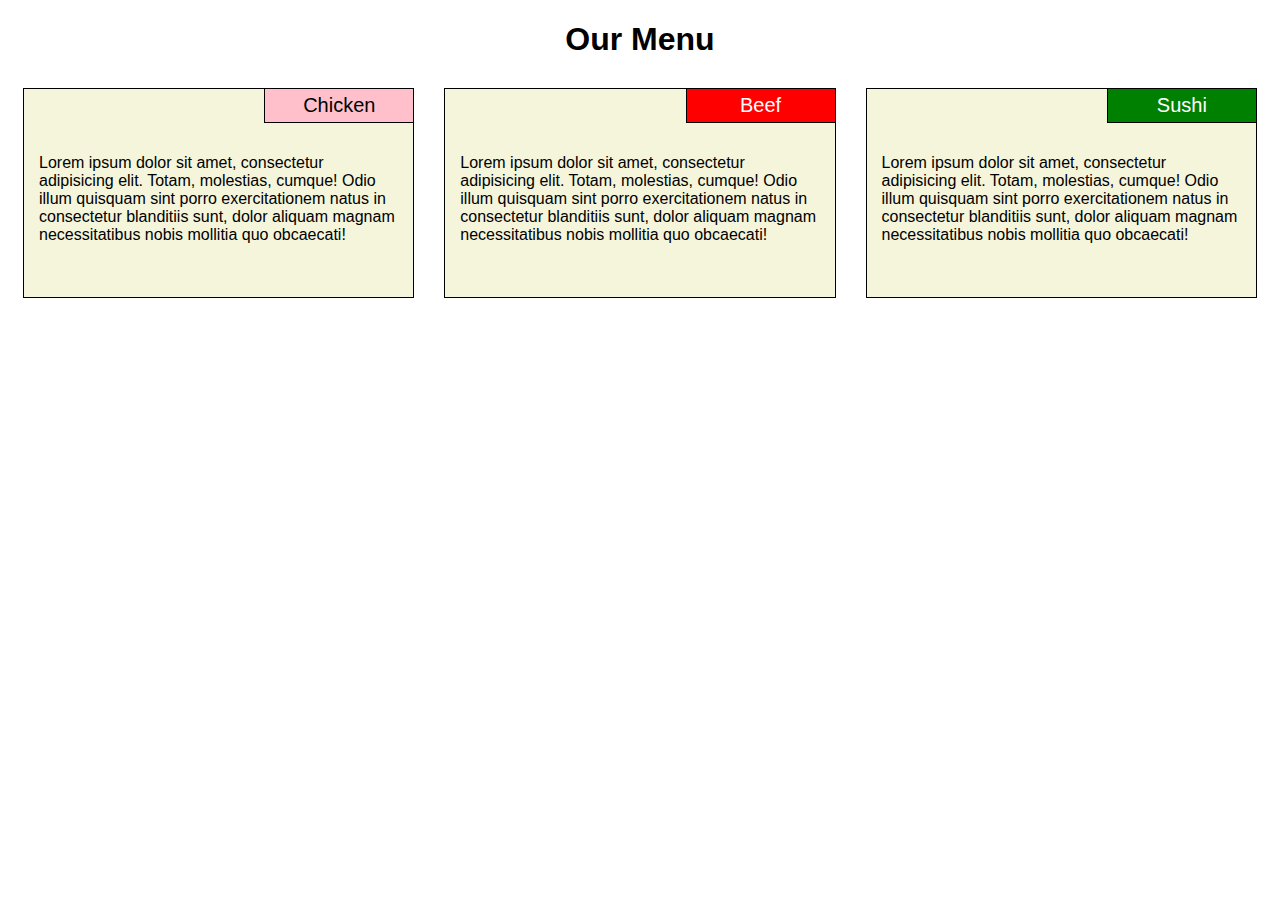
<file: module2 solution/index.html>
<!DOCTYPE html>
<html>
<head>
<meta charset="utf-8">
<meta name="viewport" content="width=device-width, initial-scale=1">
<title>Menu</title>
<link rel="stylesheet" href="css/menu.css">
</head>
<body>
<h1>Our Menu</h1>

<div class="row">
  <div class="col-lg-4 col-md-6">
    <section>
      <div id= "chick"> Chicken </div>
      <p> Lorem ipsum dolor sit amet, consectetur adipisicing elit. Totam, molestias, cumque! Odio illum quisquam sint porro exercitationem natus in consectetur blanditiis sunt, dolor aliquam magnam necessitatibus nobis mollitia quo obcaecati! </p>
    </section>
  </div>

 <div class="row">
  <div class="col-lg-4 col-md-6">
    <section>
      <div id= "beef"> Beef </div>     
      <p> Lorem ipsum dolor sit amet, consectetur adipisicing elit. Totam, molestias, cumque! Odio illum quisquam sint porro exercitationem natus in consectetur blanditiis sunt, dolor aliquam magnam necessitatibus nobis mollitia quo obcaecati! </p>
    </section>
  </div>

 <div class="row">
  <div class="col-lg-4 col-md-12">
    <section>
      <div id= "sushi"> Sushi </div>
      <p> Lorem ipsum dolor sit amet, consectetur adipisicing elit. Totam, molestias, cumque! Odio illum quisquam sint porro exercitationem natus in consectetur blanditiis sunt, dolor aliquam magnam necessitatibus nobis mollitia quo obcaecati! </p>
    </section>
  </div>

 
</div>

</body>
</html>
</file>
<file: module2 solution/css/menu.css>
/********** Base styles **********/
* {
  box-sizing: border-box;
}
h1 {
  margin-bottom: 15px;
  font-family: Helvetica, Arial, serif;
  font size: 175% ;
  text-align: center;
}

section {
  border: 1px solid black;
  background-color: beige;
  font-family: Helvetica, Arial, serif; 
  height: 210px;
  padding: 15px;
  position: relative;
  margin: 15px;
  overflow: hidden;
}

section div
{
  float: right;
  background-color: pink;
  border: 1px solid black;
  text-align: center;
  padding: 5px;
  width: 150px;
  font-size: 125% ;
  font-family: Helvetica, Arial, serif; 
  margin-right: -16px;
  margin-top: -16px;
}

#chick
{
  background-color: pink;
}

#beef
{
  background-color: red;
  color: white;
}


#sushi
{
  background-color: green;
  color: white;
}

/*#sushi
{
  background-color: green;
  color: white;
  border: 1px solid black;
  padding: 5px 40px 5px 40px;
  font-size: 125% ;
  font-family: Helvetica, Arial, serif; 
  position: absolute;
  top: 0px;
  right: 0px;
}*/

p{
  margin-top: 50px;
}

/* Simple Responsive Framework. */
.row {
  width: 100%;
}

/********** Desktop **********/
@media (min-width: 992px) {
  .col-lg-1, .col-lg-2, .col-lg-3, .col-lg-4, .col-lg-5, .col-lg-6, .col-lg-7, .col-lg-8, .col-lg-9, .col-lg-10, .col-lg-11, .col-lg-12 {
    float: left;
  }
  .col-lg-1 {
    width: 8.33%;
  }
  .col-lg-2 {
    width: 16.66%;
  }
  .col-lg-3 {
    width: 25%;
  }
  .col-lg-4 {
    width: 33.33%;
  }
  .col-lg-5 {
    width: 41.66%;
  }
  .col-lg-6 {
    width: 50%;
  }
  .col-lg-7 {
    width: 58.33%;
  }
  .col-lg-8 {
    width: 66.66%;
  }
  .col-lg-9 {
    width: 74.99%;
  }
  .col-lg-10 {
    width: 83.33%;
  }
  .col-lg-11 {
    width: 91.66%;
  }
  .col-lg-12 {
    width: 100%;
  }
}

/********** Tablet **********/
@media (min-width: 768px) and (max-width: 991px) {
  .col-md-1, .col-md-2, .col-md-3, .col-md-4, .col-md-5, .col-md-6, .col-md-7, .col-md-8, .col-md-9, .col-md-10, .col-md-11, .col-md-12 {
    float: left;
  }
  .col-md-1 {
    width: 8.33%;
  }
  .col-md-2 {
    width: 16.66%;
  }
  .col-md-3 {
    width: 25%;
  }
  .col-md-4 {
    width: 33.33%;
  }
  .col-md-5 {
    width: 41.66%;
  }
  .col-md-6 {
    width: 50%;
  }
  .col-md-7 {
    width: 58.33%;
  }
  .col-md-8 {
    width: 66.66%;
  }
  .col-md-9 {
    width: 74.99%;
  }
  .col-md-10 {
    width: 83.33%;
  }
  .col-md-11 {
    width: 91.66%;
  }
  .col-md-12 {
    width: 100%;
  }
}
</file>
